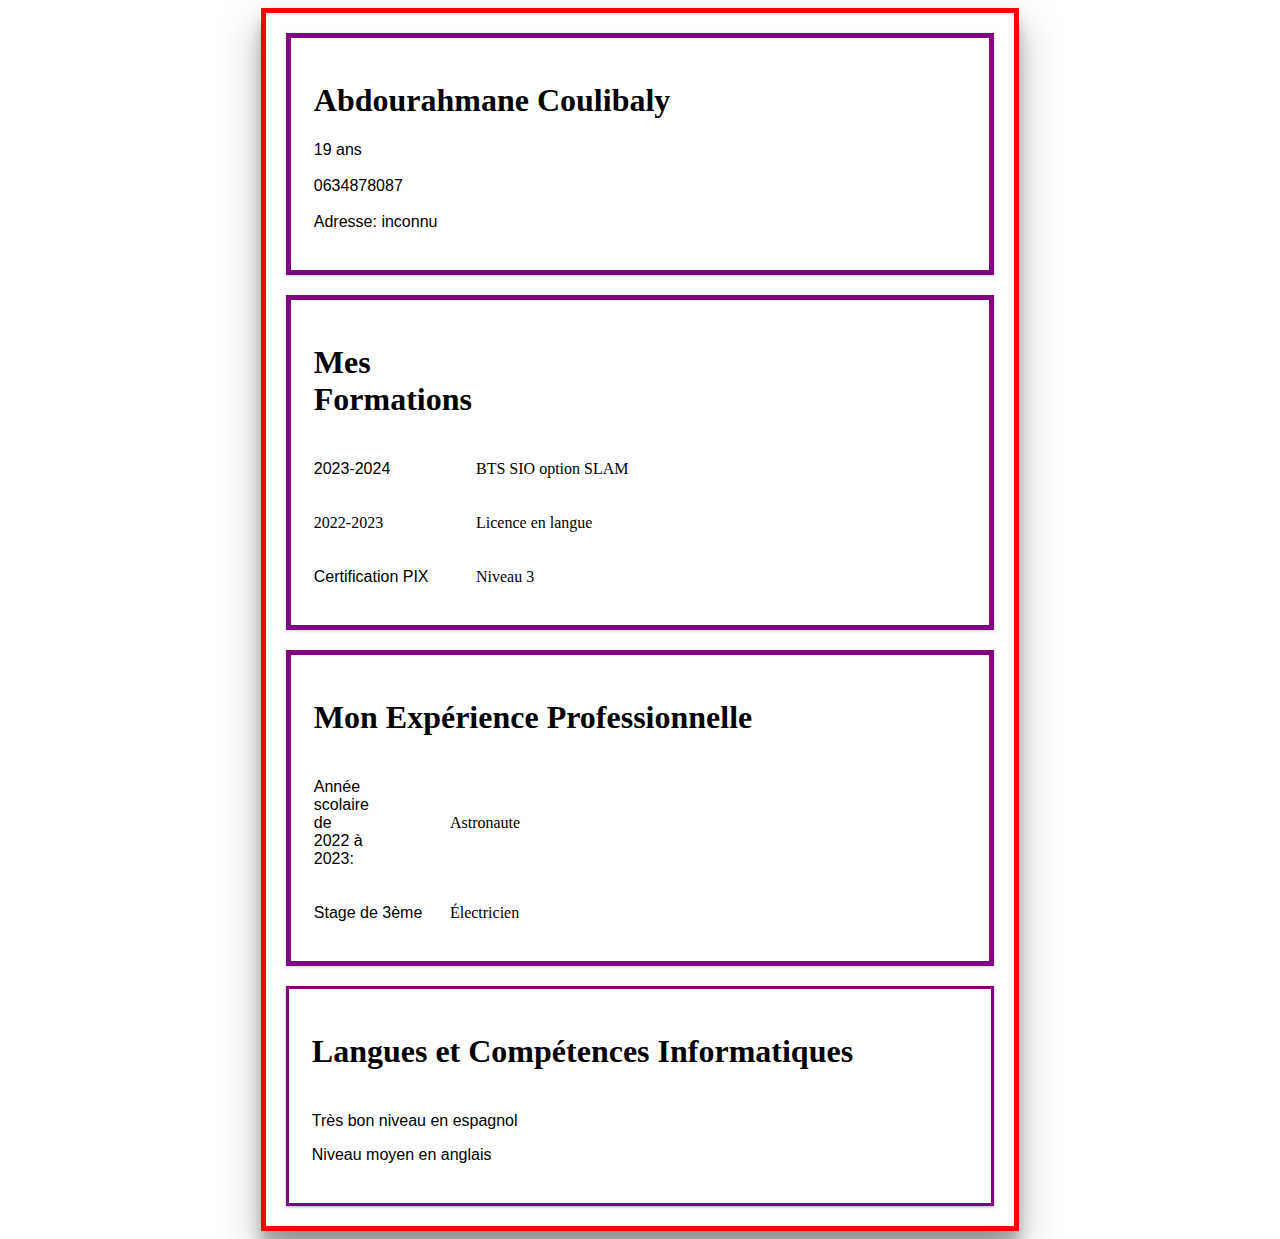
<file: cv.html>
<!DOCTYPE html>
<html>
<head>
    <link rel="stylesheet" type="text/css" href="style_cv.css">
    <meta charset="utf-8">
    <title>Votre CV</title>
</head>
<body>
    <div class="containerall">
        <div class="containerpack">
            <table>
             <tr>
   <td width="70%">
            <h1>Abdourahmane Coulibaly</h1>
            <p>
            19 ans<br><br>
            0634878087<br><br>
            Adresse: inconnu
            </p>
     </td>
    <td width="30%"></td>
     </tr>
    </table>
     </div>
     <div class="containerpack">
      <table>
     <tr>
          <td>
                       <h1>Mes Formations</h1>
             </td>
             </tr>
             <tr>
                 <td width="20%">
                  <p>2023-2024</p>
                 </td>
                 <td width="80%">
                     <p class="pt">BTS SIO option SLAM</p>
                 </td>
              </tr>
                <tr>
                    <td width="20%">
                 <p class="pt">2022-2023</p>
                  </td>
                    <td width="80%">
                     <p class="pt">Licence en langue</p>
                    </td>
                </tr>
                <tr>
                    <td>
                        <p>Certification PIX</p>
                    </td>
                    <td>
                        <p class="pt">Niveau 3</p>
                    </td>
                </tr>
            </table>
        </div>
        <div class="containerpack">
            <table>
                <tr>
                    <td colspan="2">
                 <h1>Mon Expérience Professionnelle</h1>
             </td>
                </tr>
                <tr>
            <td class="gt" width="15%">
                                     <p>Année scolaire de 2022 à 2023:</p>
                   </td>
                <td width="85%">
                <p class="pt">Astronaute</p>
             </td>
            </tr>
            <tr>
                 <td width="15%">
                  <p>Stage de 3ème</p>
        
                <td width="85%">
            <p class="pt">Électricien</p>
           </td>
          </tr>
       </table>
        </div>
        <div class="containerpacklast">
      <table>
                <tr>
                             <td>
             <h1>Langues et Compétences Informatiques</h1>
                </td>
            </tr>
                <tr>
                   <td>
                  <p>Très bon niveau en espagnol</p>
                     <p>Niveau moyen en anglais</p>
                    </td>
                </tr>
            </table>
        </div>
    </div>
</body>
</html>
</file>
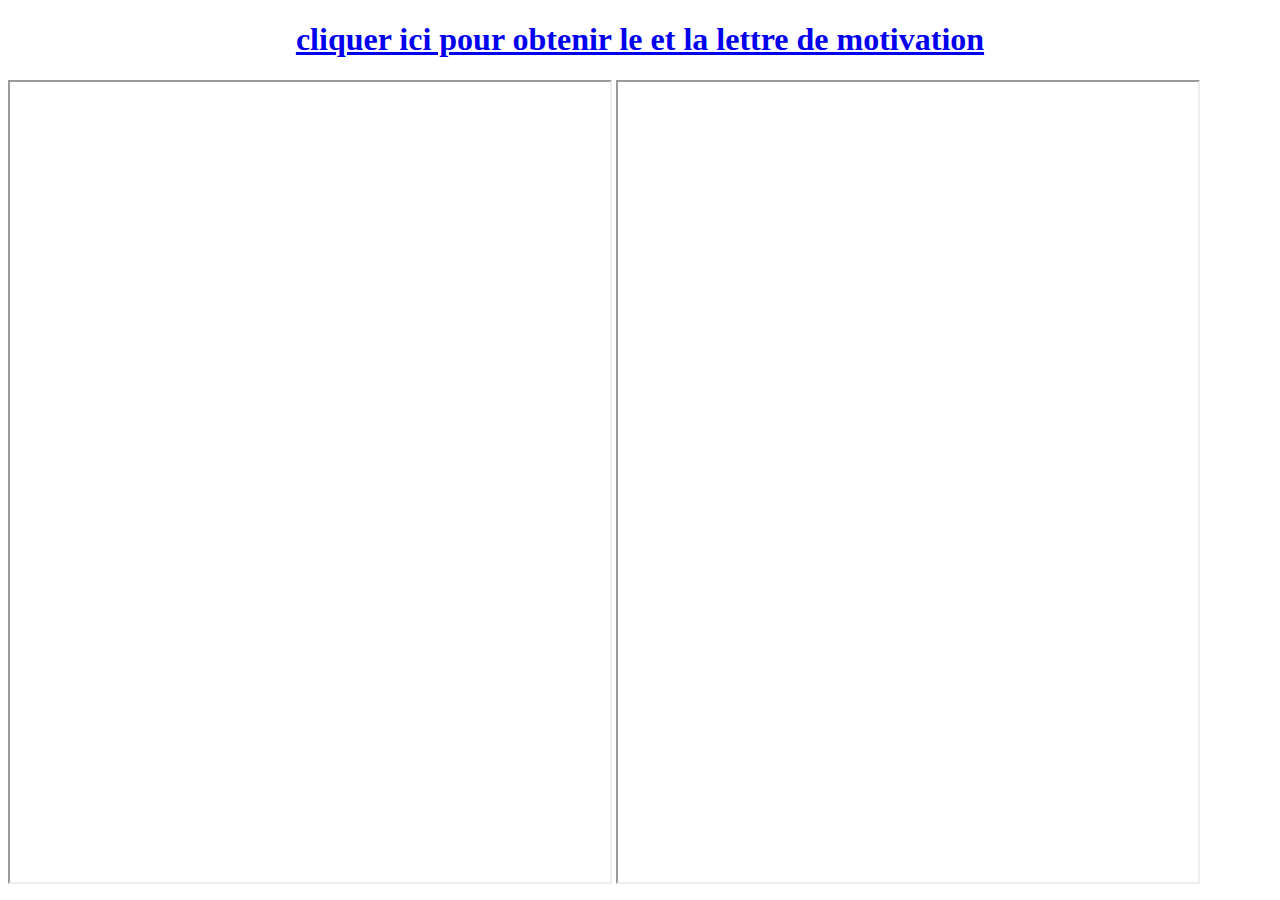
<file: lettre.html>
<!DOCTYPE html>
<html>
<head>
<title></title>
</head>
<body>
<center> <a href="file:///C:/Users/PC/Downloads/cv1.pdf.pdf"><h1>cliquer ici pour obtenir le  et la lettre de motivation</h1></a></center>


</body>
</html>






<!DOCTYPE html>
<html>
<head>
<title></title>
</head>
<body>
    <iframe src="file:///C:/Users/PC/Downloads/cv1.pdf.pdf"  target="f2" class="t1" height="800" width="600 px"> </iframe>
   
    <iframe src="file:///C:/Users/PC/Downloads/lettredemotivationstage.pdf" target="f2" class="t2"width="580px" height="800"> </iframe>



</body>
</html>
</file>
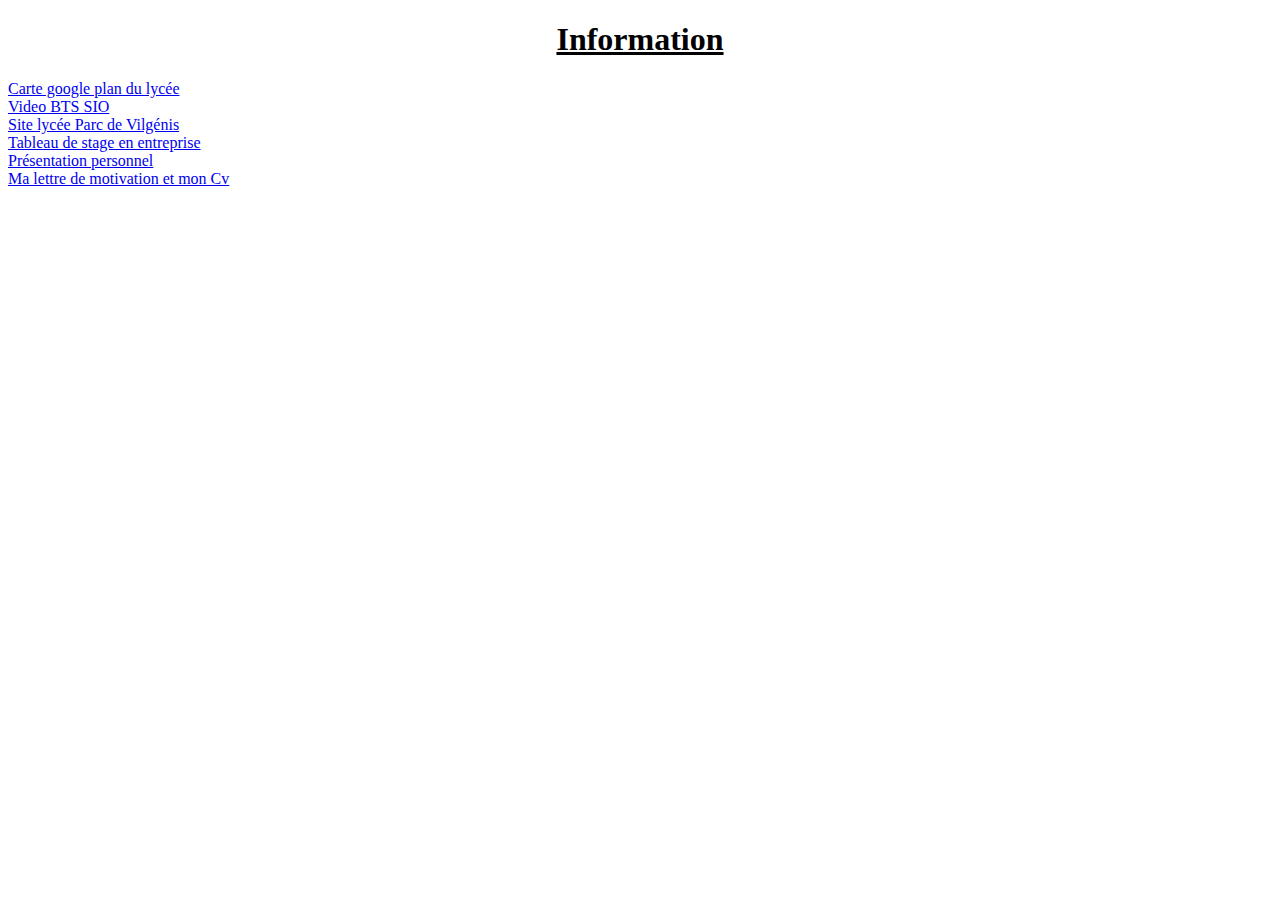
<file: liens.html>
<!DOCTYPE html>
<html>
<head>
<meta charset="utf-8">
	<title></title>
</head>
<body>
<center><h1><u>Information</u></h1></center>

<a href="maps.html" target="f2">Carte google plan du lycée</a>
<br>
<a href="video.html" target="f2"> Video BTS SIO</a>
<br>
<a href="liendusite.html" target="f2"> Site lycée Parc de Vilgénis</a>
<br>
<a href="page5.html" target="f2"> Tableau de stage en entreprise</a>
<br>
<a href="presentationpersonnel.html" target="f2"> Présentation personnel</a>
<br>
<a href="lettre.html" target="f2"> Ma lettre de motivation et mon Cv</a>
<br>
<a href="">
</body>
</html>
</file>
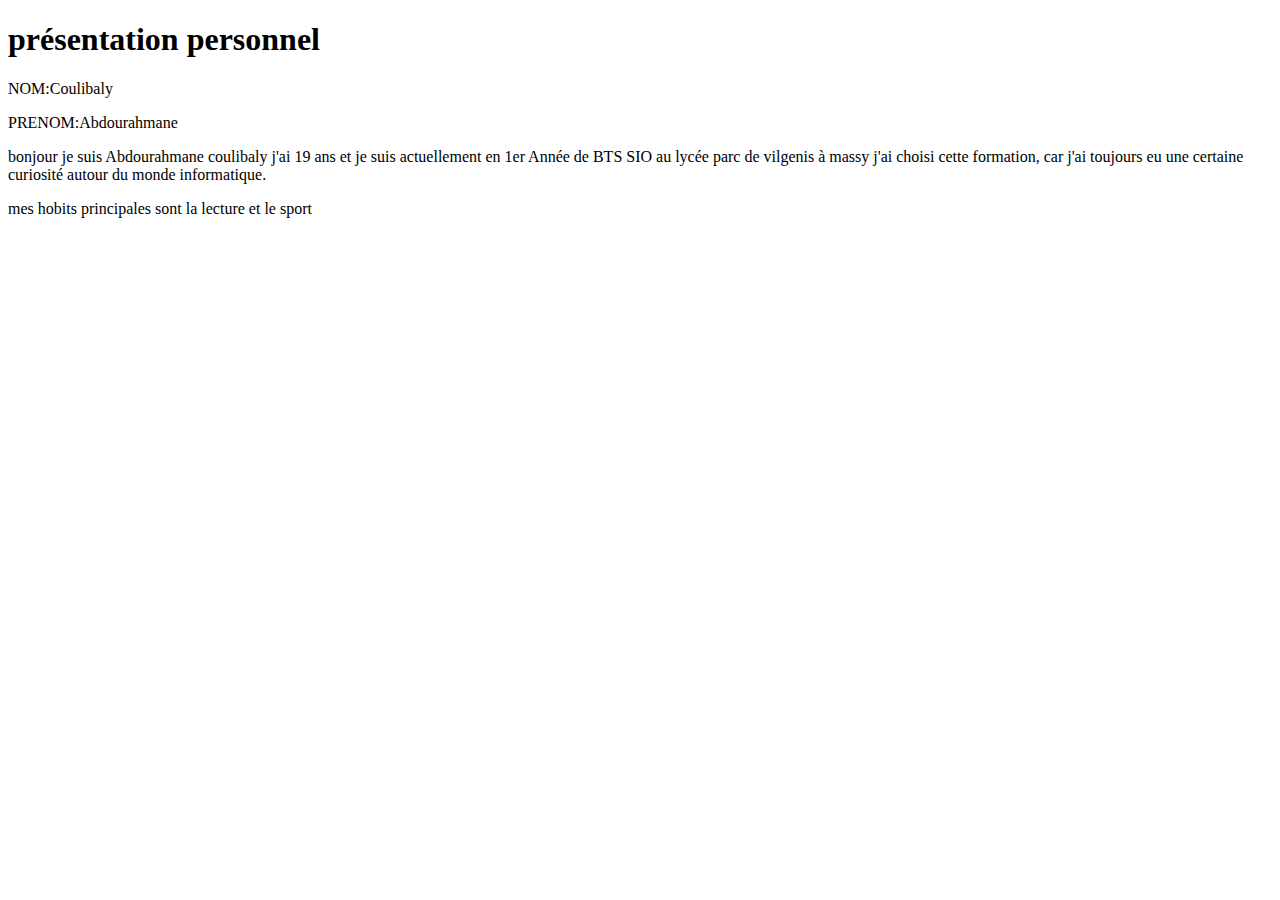
<file: presentationperso2.html>
<!DOCTYPE html>
<html>
  <head>
  <meta charset="utf-8">
  <title>présentation perso</title>
  
  </head>

  <body>
  	<h1>présentation personnel</h1>
<td>NOM</td>:Coulibaly
<p></p>
<td>PRENOM</td>:Abdourahmane
<p></p>


  	<p></p>
  bonjour je suis Abdourahmane coulibaly j'ai 19 ans et je suis actuellement en 1er Année de BTS SIO au lycée parc de vilgenis à massy j'ai choisi cette formation, car j'ai toujours eu une certaine curiosité autour du monde informatique. 
  <p></p>
  mes hobits principales sont la lecture et le sport

<section>
	
<!DOCTYPE html>
<html>
<head>
<title></title>
</head>
<body>

</section>
  </body>


</html>
</file>
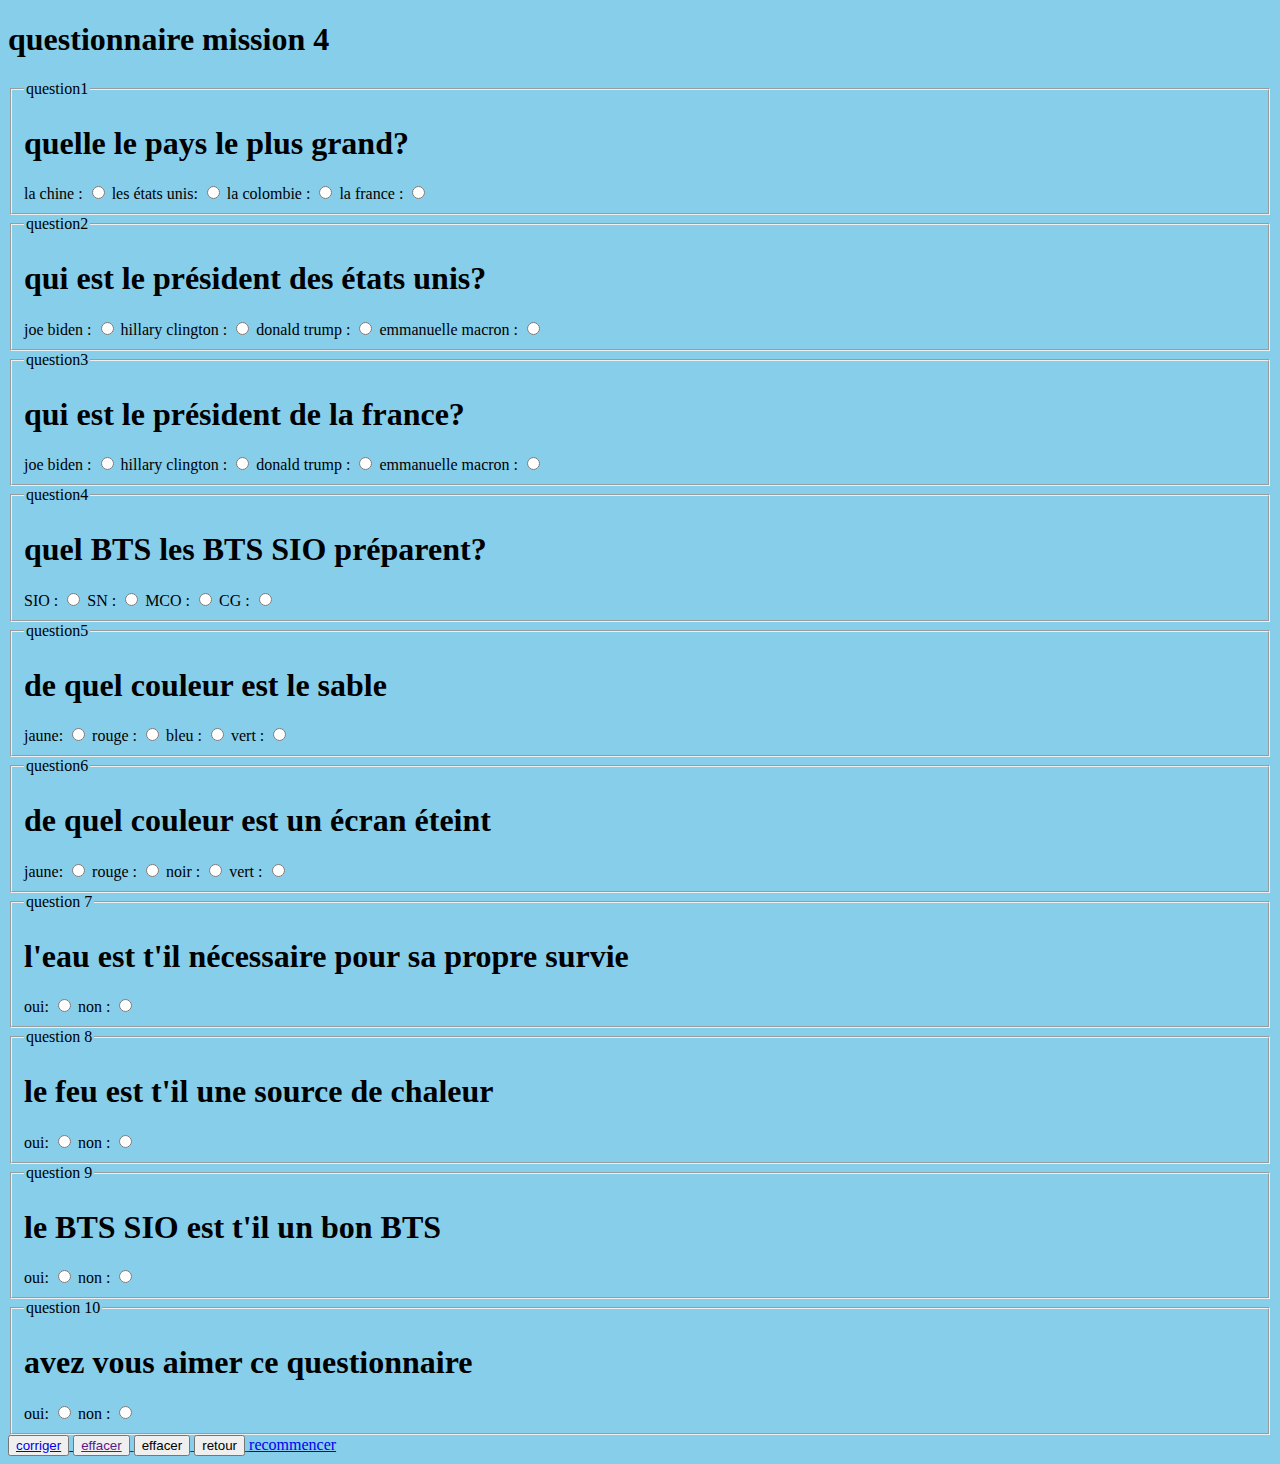
<file: questionnaire.html>
<!DOCTYPE html>
<html>
<head>
     <meta charset="utf-8">

	<title></title>
</head>
<body>

<body style="background-color: skyblue">
	


</body>

<h1>questionnaire mission 4</h1>

<fieldset>     
<legend>question1</legend>
<h1>quelle le pays le plus grand?</h1>
la chine : <input type="radio" name="r1" value="la chine">
les états unis: <input type="radio" name="r1" value="les états unis">
la colombie : <input type="radio" name="r1" value="la colombie">
la france : <input type="radio" name="r1" value="la france">
</fieldset>


<fieldset>     
<legend>question2</legend>
<h1>qui est le président des états unis?</h1>
joe biden : <input type="radio" name="r2" value="joe biden">
hillary clington : <input type="radio" name="r2" value="hillary clington">
donald trump : <input type="radio" name="r2" value="donald trump">
emmanuelle macron : <input type="radio" name="r2" value="emmanuelle macron">
</fieldset>


<fieldset>     
<legend>question3</legend>
<h1>qui est le président de la france? </h1>
joe biden : <input type="radio" name="r3" value="joe biden">
hillary clington : <input type="radio" name="r3" value="hillary clington">
donald trump : <input type="radio" name="r3" value="donald trump">
emmanuelle macron : <input type="radio" name="r3" value="">
</fieldset>

<fieldset>     
<legend>question4</legend>
<h1> quel BTS les BTS SIO préparent? </h1>
SIO : <input type="radio" name="r4" value="SIO">
SN : <input type="radio" name="r4" value="SN">
MCO : <input type="radio" name="r4" value="MCO">
CG : <input type="radio" name="r4" value="CG">
</fieldset>


<fieldset>     
<legend>question5</legend>
<h1> de quel couleur est le sable </h1>
jaune: <input type="radio" name="r5" value="jaune">
rouge : <input type="radio" name="r5" value="rouge">
bleu : <input type="radio" name="r5" value="bleu">
vert : <input type="radio" name="r5" value="vert">
</fieldset>


<fieldset>     
<legend>question6</legend>
<h1> de quel couleur est un écran éteint </h1>
jaune: <input type="radio" name="r6" value="jaune">
rouge : <input type="radio" name="r6" value="rouge">
noir : <input type="radio" name="r6" value="noir">
vert : <input type="radio" name="r6" value="vert">
</fieldset>


<fieldset>     
<legend>question 7 </legend>
<h1> l'eau est t'il nécessaire pour sa propre survie </h1>
oui: <input type="radio" name="r7" value="oui">
non : <input type="radio" name="r7" value="non">
</fieldset>


<fieldset>     
<legend>question 8 </legend>
<h1> le feu est t'il une source de chaleur</h1>
oui: <input type="radio" name="r8" value="oui">
non : <input type="radio" name="r8" value="non">
</fieldset>


<fieldset>     
<legend>question 9</legend>
<h1> le BTS SIO est t'il un bon BTS </h1>
oui: <input type="radio" name="r9" value="oui">
non : <input type="radio" name="r9" value="non">
</fieldset>


<fieldset>     
<legend>question 10</legend>
<h1> avez vous aimer ce questionnaire </h1>
oui: <input type="radio" name="r10" value="oui">
non : <input type="radio" name="r10" value="non">
</fieldset>


<button type="submit" class="button"> <a href="correctionquestionnaire.html"> corriger </button>
<button type="submit" class="button"> <a href="">effacer</button>






<a href=""><button class="k1">effacer</button>

<button class="k1">retour</button>


<a href="questionnaire.html">recommencer</a>


</body>
</html>
</file>
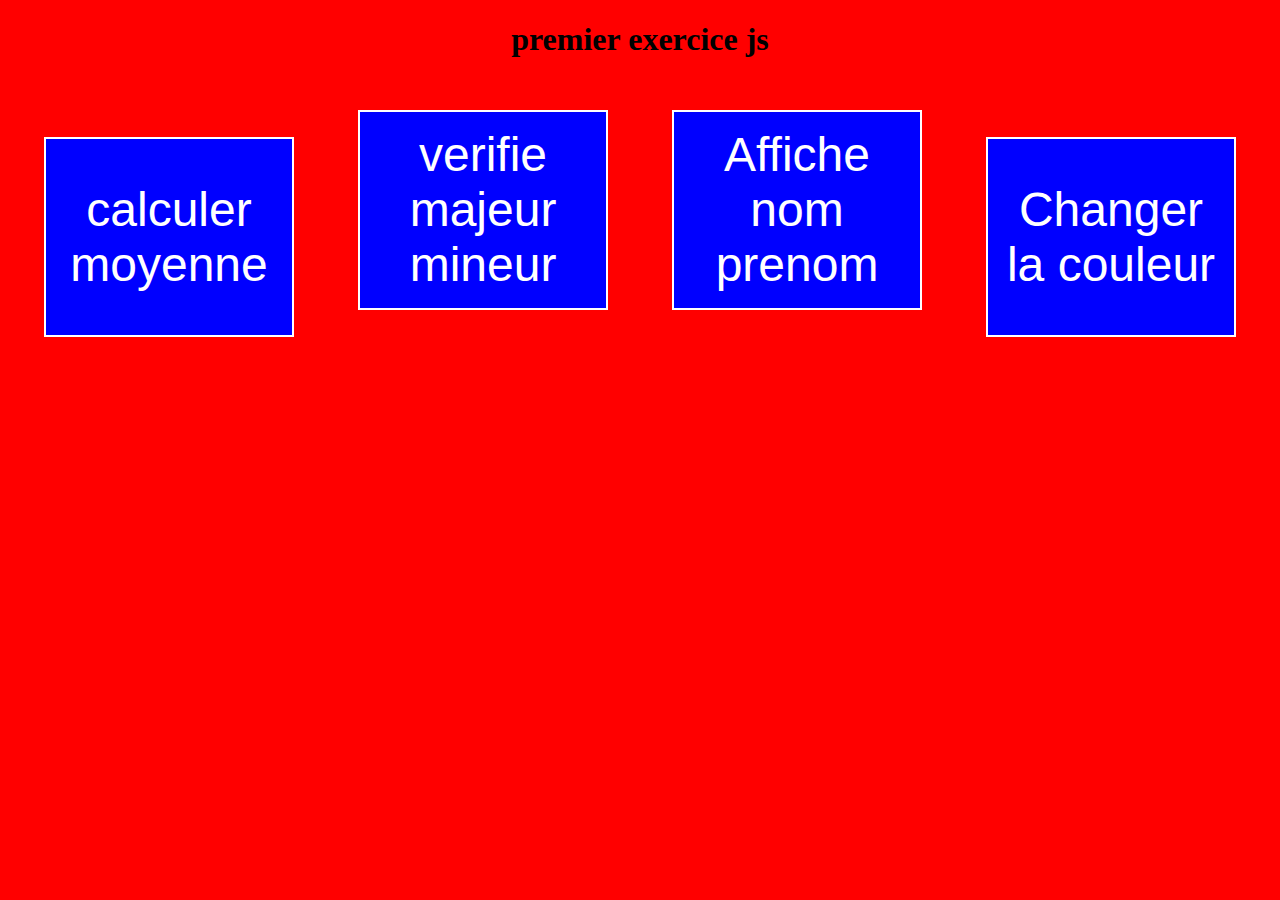
<file: tp6.html>
<!DOCTYPE html>
<html lang="en">
<head>
    <meta charset="UTF-8">
    <meta http-equiv="X-UA-Compatible" content="IE=edge">
    <meta name="viewport" content="width=device-width, initial-scale=1.0">
    <script src="tp6.js"></script>
    <link rel="stylesheet" type="text/css" href="tp6.css">

    <title>Document</title>

</head>
<body>
    <center> 
    <h1>premier exercice js</h1>
    <button onclick="calcul_moyenne()">calculer moyenne</button>
    <button onclick="test_age()">verifie majeur mineur</button>
    <button onclick="simple_affichage()">Affiche nom prenom</button>
    <button onclick="test_couleur()">Changer la couleur</button>
    </center>
    
</body>
</html>
</file>
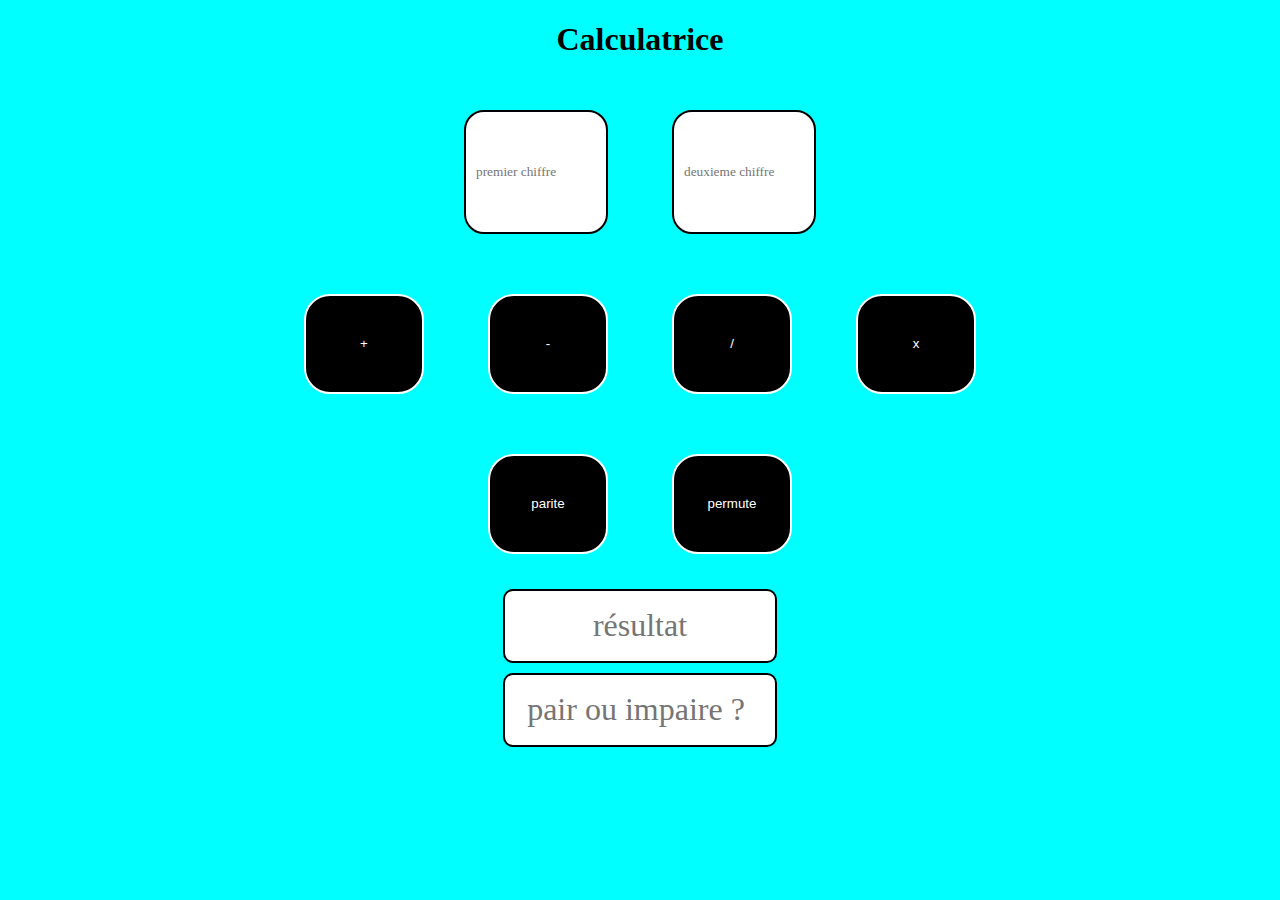
<file: tp7.html>
<!DOCTYPE html>
<html lang="en">
<head>
    <meta charset="UTF-8">
    <script src="tp7.js"></script>
   <link rel="stylesheet" href="tp7.css">
    <title> Calculatrice </title>
</head>
<body>
    <center>
        <h1>Calculatrice</h1>
        <div>
            <input class="t" placeholder="premier chiffre " type="number" name="t1" id="t1">
            <input class="t" placeholder="deuxieme chiffre " type="number" name="t2" id="t2">
        </div>

        <div>
            <button onclick="addition()">+</button>
            <button onclick="soustraction()">-</button>
            <button onclick="division()">/</button>
            <button onclick="multiplication()">x</button>
        </div>
        <div>
            <button onclick="parite()">parite</button>
            <button onclick="permute()">permute</button>
        </div>
        <div>
            <input class="t34" placeholder=" résultat " type="text" name="t3" id="t3" readonly>
        </div>
        <div>
            <input class="t34" placeholder="pair ou impaire ? " type="text" name="t4" id="t4" readonly>
        </div>
    </center>
</body>
</html>
</file>
<file: style_cv.css>
div.containerall {
    border: 5px solid red;
    padding: 20px;
    margin-right: 20%;
    margin-left: 20%;
    box-shadow: rgba(0, 0, 0, 0.3) 0px 19px 38px, rgba(0, 0, 0, 0.22) 0px 15px 12px;
}

div.containerpack {
    border: 5px solid purple;
    box-shadow: rgba(40, 64, 67, 0.1) 0px 1px 2px 0px, rgba(50, 61, 59, 0.10) 0px 1px 3px 1px;
    padding: 20px;
    margin-bottom: 20px;
}

div.containerpacklast {
    border: 3px solid purple;
    box-shadow: rgba(60, 64, 67, 0.3) 0px 1px 2px 0px, rgba(56, 66, 64, 0.10) 0px 1px 3px 1px;
    padding: 20px;
}

div.container1 {
    border: 3px solid grey;
}

img {
    max-width: 300%;
    max-height: 300%; 
    border-radius: 3px;
    border: 3px solid grey;
    box-shadow: rgba(100, 100, 111, 0.2) 0px 7px 29px 0px;
}

p {
    font-family: Arial, sans-serif;
}

p.pt {
    font-family: Bahnschrift;
}

label {
    font-family: Trebuchet MS;
}

td.gt {
    padding-right: 78px;
}
</file>
<file: tp6.css>
body{
    background-color: red;

}

button {
    width: 250px;
    height: 200px;
    background-color: blue;
    border: 2px solid white;
    color: white;
    font-size: 3em;
    margin: 30px;
    transition: 0.2;

}

button:hover {
    background-color: aqua;
    border: 2px solid black;
    color: black;
    transition: 150ms;
}
</file>
<file: tp7.css>
body{
    background-color: aqua;
}
button{
    width: 120px;
    height: 100px;
    background-color: black;
    border: 2px solid white;
    border-radius: 26px;
    color: white;
    font-size: 1,5em;
    margin: 30px;
    transition: 0.2s;
}

button:hover {
    background-color: white;
    border: 2px solid  solid black;
    color: black;
    transition: 150ms;
}
input.t{
    width: 120px;
    height: 100px;
    background-color: white;
    border: 2px solid black;
    border-radius: 20px;
    color: black;
    font-size: 1,5em;
    margin: 30px;
    font-family: Verdana;
    padding: 10px;
}
input.t34{
    width: 250px;
    height: 50px;
    background-color: white;
    border: 2px solid black;
    border-radius: 10px;
    color: black;
    font-size: 2em;
    margin: 5px;
    font-family: Verdana;
    padding: 10px;
    text-align: center;
}
</file>
